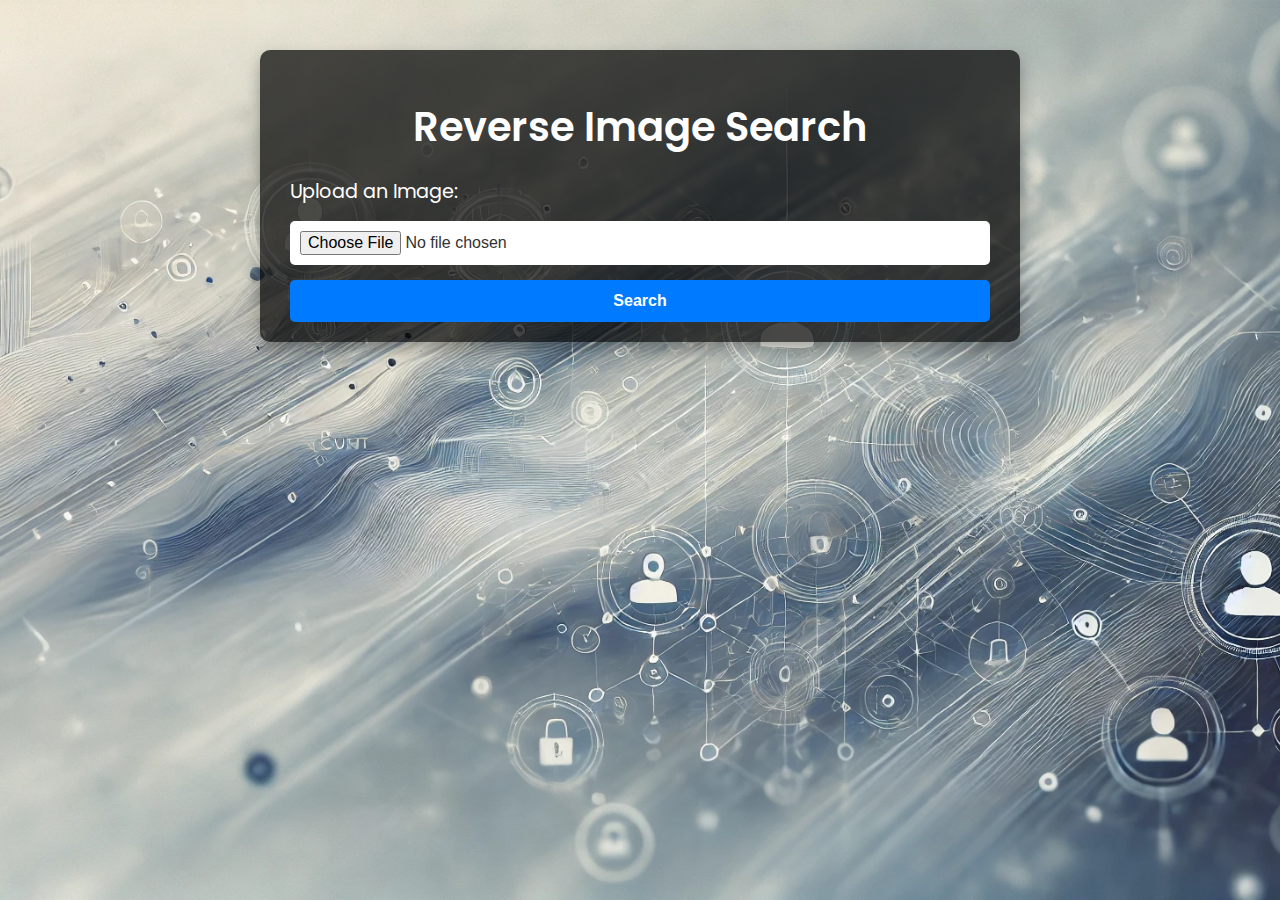
<file: templates/index2.html>
<!DOCTYPE html>
<html lang="en">
<head>
    <meta charset="UTF-8">
    <meta name="viewport" content="width=device-width, initial-scale=1.0">
    <title>Reverse Image Search</title>
    <link href="https://fonts.googleapis.com/css2?family=Poppins:wght@300;400;600&display=swap" rel="stylesheet">
    <style>
        body {
            font-family: 'Poppins', sans-serif;
            margin: 0;
            padding: 0;
            background-image: url('/static/back.webp');
            background-size: cover;
            background-position: center;
            background-attachment: fixed;
            color: #fff;
        }

        .container {
            max-width: 700px;
            margin: 50px auto;
            background: rgba(0, 0, 0, 0.7);
            border-radius: 10px;
            padding: 20px 30px;
            box-shadow: 0 8px 15px rgba(0, 0, 0, 0.3);
        }

        h1 {
            font-size: 2.5rem;
            font-weight: 600;
            text-align: center;
            margin-bottom: 20px;
        }

        form {
            display: flex;
            flex-direction: column;
            gap: 15px;
        }

        label {
            font-size: 1.2rem;
            font-weight: 400;
        }

        input[type="file"] {
            padding: 10px;
            border: none;
            border-radius: 5px;
            background-color: #fff;
            font-size: 1rem;
            color: #333;
        }

        button {
            padding: 12px;
            border: none;
            border-radius: 5px;
            background-color: #007BFF;
            color: #fff;
            font-size: 1rem;
            font-weight: 600;
            cursor: pointer;
            transition: background-color 0.3s ease;
        }

        button:hover {
            background-color: #0056b3;
        }

        footer {
            text-align: center;
            margin-top: 20px;
            font-size: 0.9rem;
            color: #ddd;
        }

        footer a {
            color: #fff;
            text-decoration: none;
        }

        footer a:hover {
            text-decoration: underline;
        }
    </style>
</head>
<body>
    <div class="container">
        <h1>Reverse Image Search</h1>
        <form accept="/index2" method="POST" enctype="multipart/form-data">
            <label for="image">Upload an Image:</label>
            <input type="file" id="image" name="image" required>
            <button type="submit">Search</button>
        </form>
        <!-- <footer>
            Built with ❤️ 
        </footer> -->
    </div>
</body>
</html>
</file>
